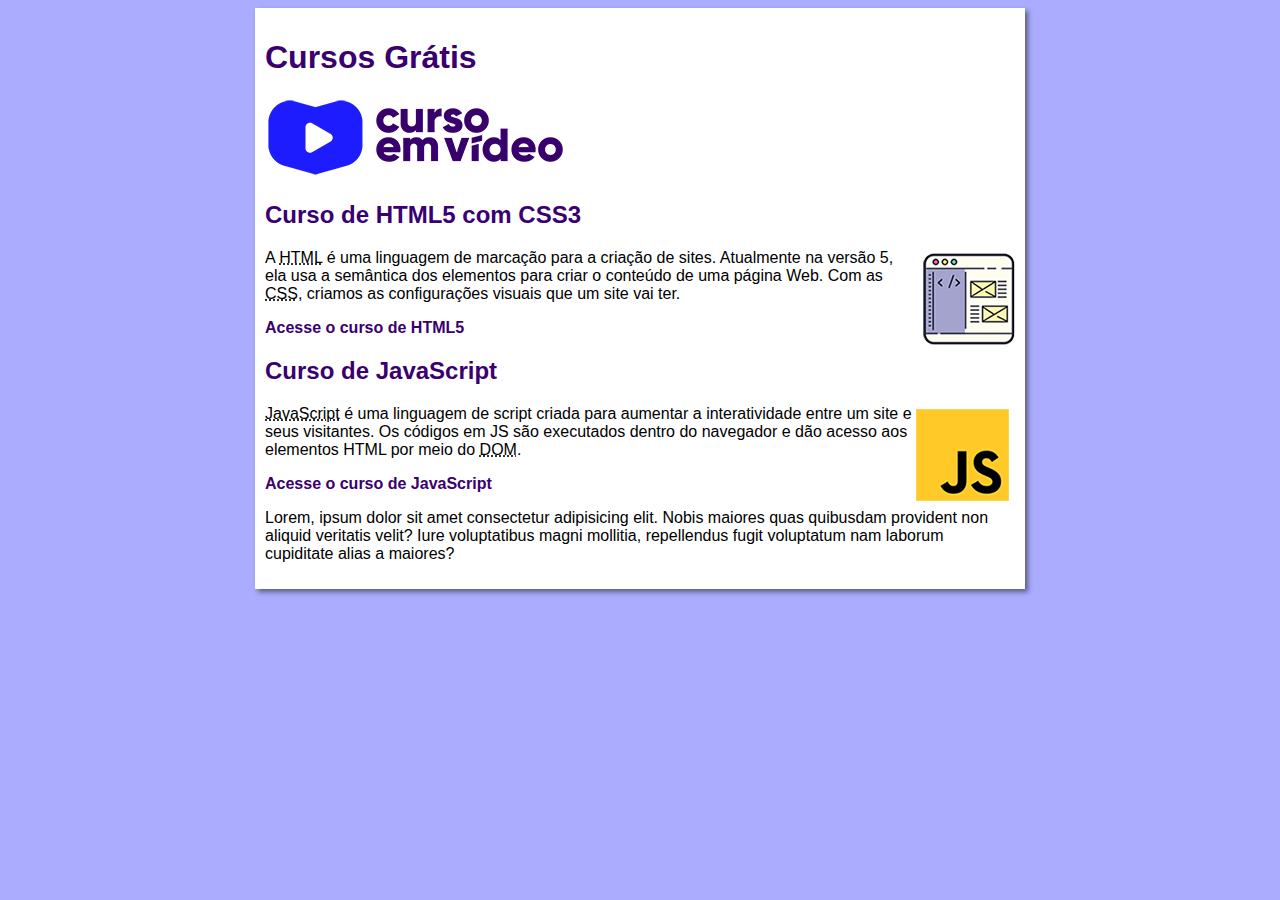
<file: index.html>
<!DOCTYPE html>
<html lang="pt-br">
<head>
    <meta charset="UTF-8">
    <meta name="viewport" content="width=device-width, initial-scale=1.0">
    <title>Curso em Vídeo</title>
    <link rel="stylesheet" href="estilos/style.css">
</head>
<body>
    <main>
        <header>
            <h1>Cursos Grátis</h1>
            <img src="imagens/curso-em-video-cor.png" alt="Curso em Vídeo">
        </header>
        <article>
            <h2>Curso de HTML5 com CSS3</h2>
            <img class="lado" src="imagens/curso-html-css.png" alt="Curso HTML">
            <p>A <abbr title="HyperText Markup Language">HTML</abbr> é uma linguagem de marcação para a criação de sites. Atualmente na versão 5, ela usa a semântica dos elementos para criar o conteúdo de uma página Web. Com as <abbr title="Cascading Style Sheets">CSS</abbr>, criamos as configurações visuais que um site vai ter.</p>
            <p><a href="curso-html.html">Acesse o curso de HTML5</a></p>
        </article>
        <article>
            <h2>Curso de JavaScript</h2>
            <img class="lado" src="imagens/curso-javascript.png" alt="Curso JS">
            <p><abbr title="JavaScript">JavaScript</abbr> é uma linguagem de script criada para aumentar a interatividade entre um site e seus visitantes. Os códigos em JS são executados dentro do navegador e dão acesso aos elementos HTML por meio do <abbr title="Document Object Model">DOM</abbr>.</p>
            <p><a href="curso-js.html">Acesse o curso de JavaScript</a></p>
        </article>
        <p>Lorem, ipsum dolor sit amet consectetur adipisicing elit. Nobis maiores quas quibusdam provident non aliquid veritatis velit? Iure voluptatibus magni mollitia, repellendus fugit voluptatum nam laborum cupiditate alias a maiores?</p>
    </main>
</body>
</html>
</file>
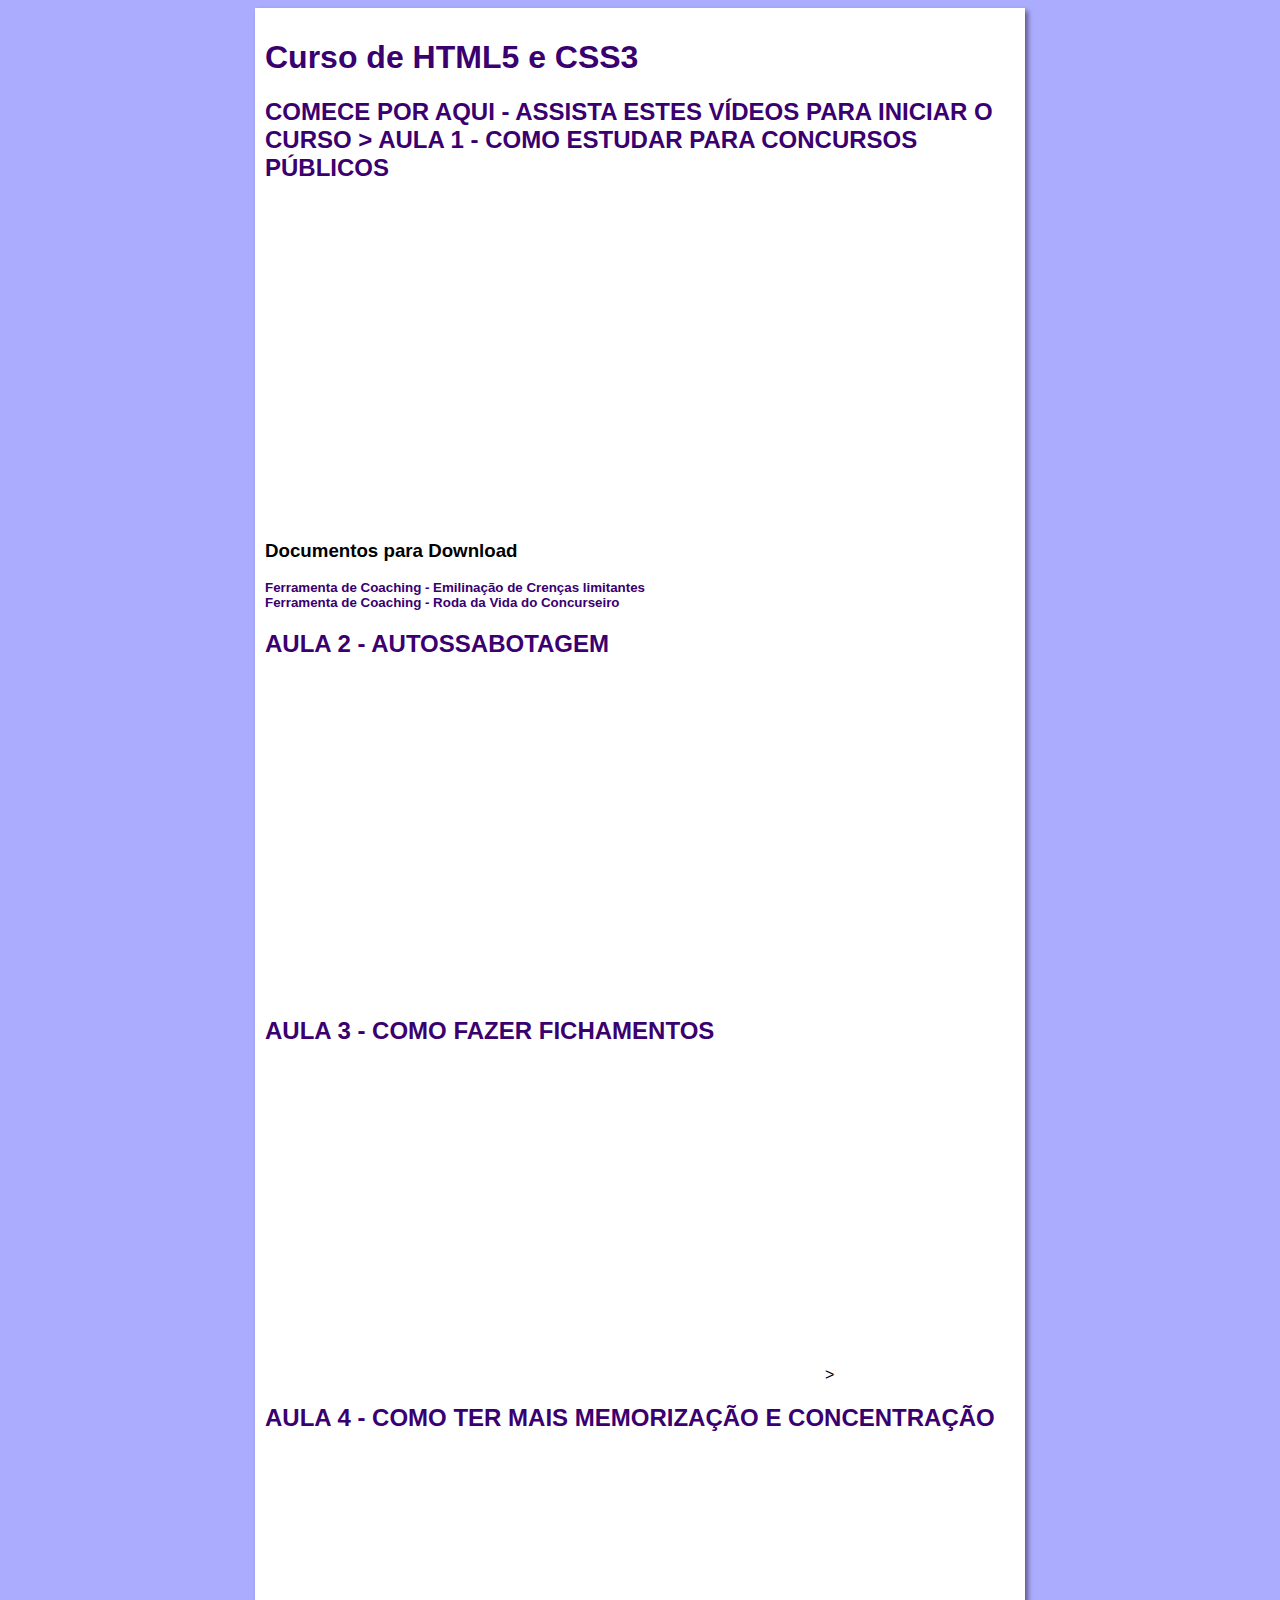
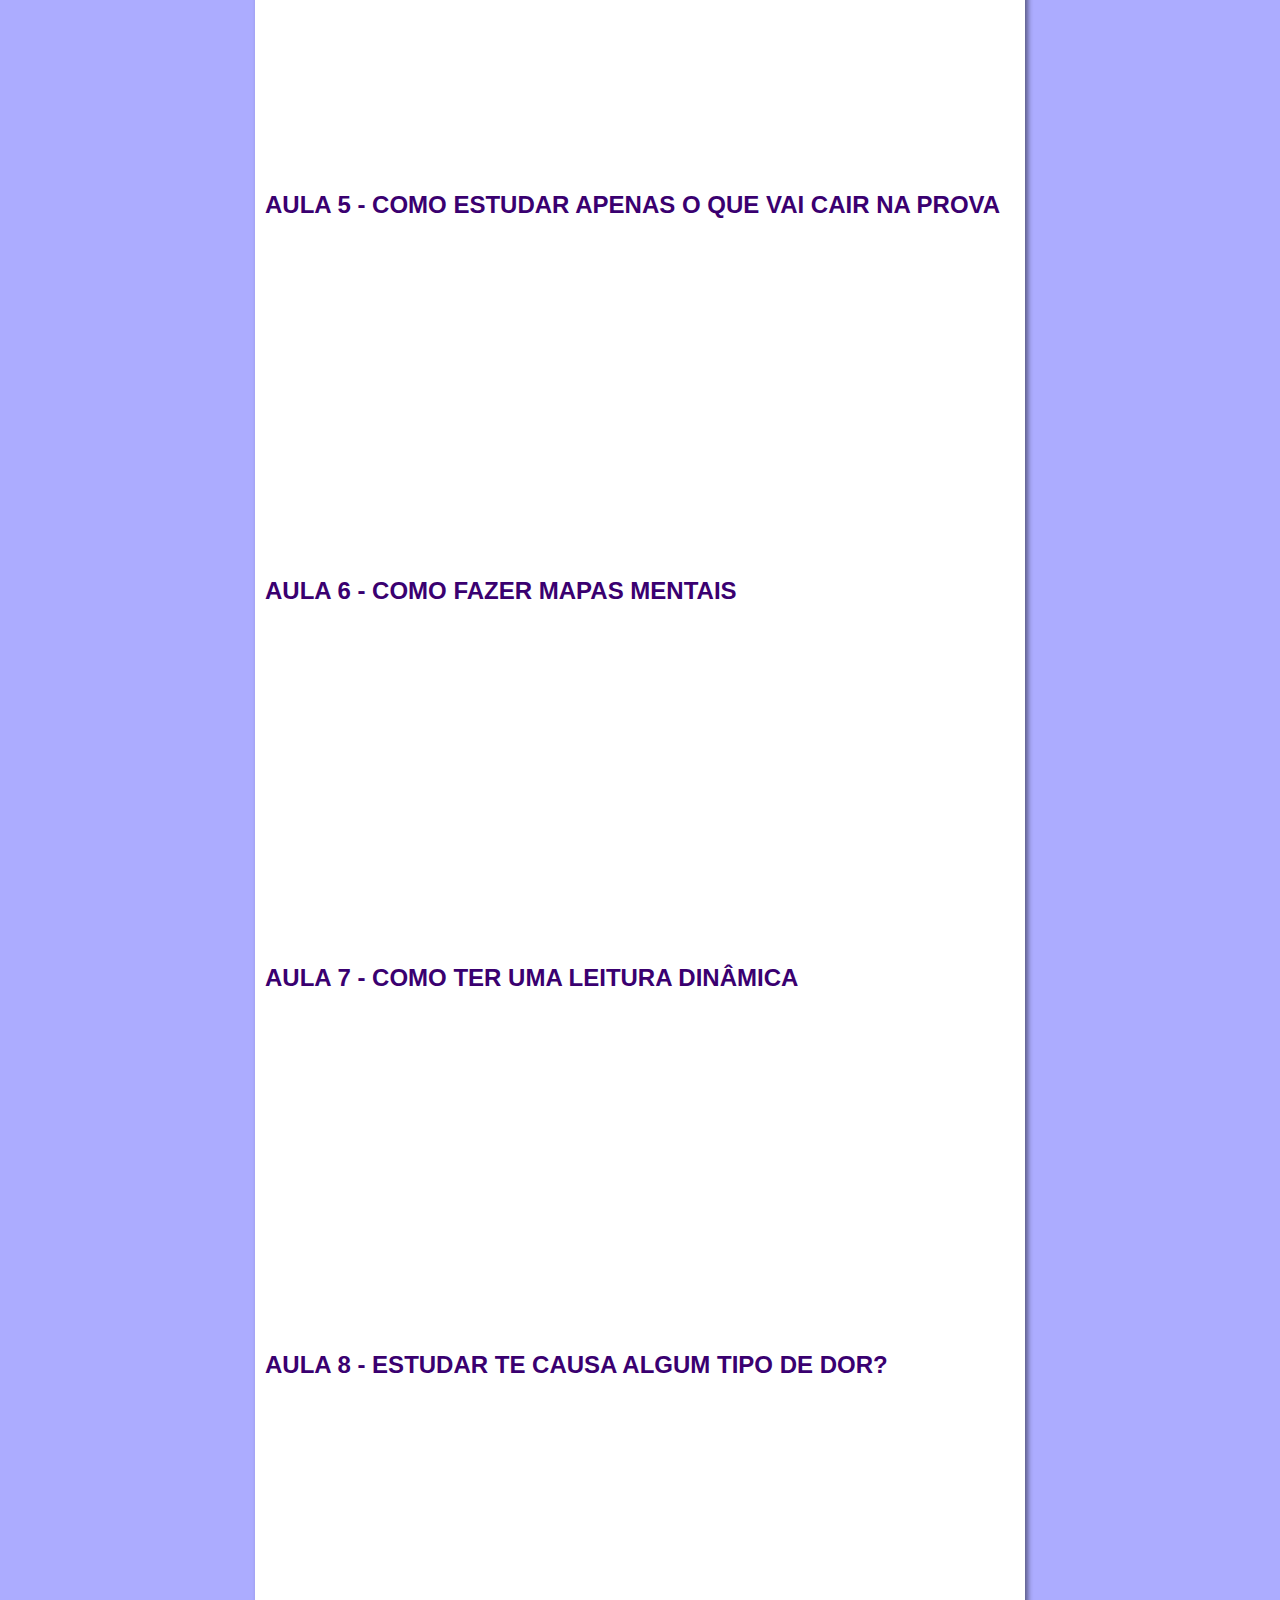
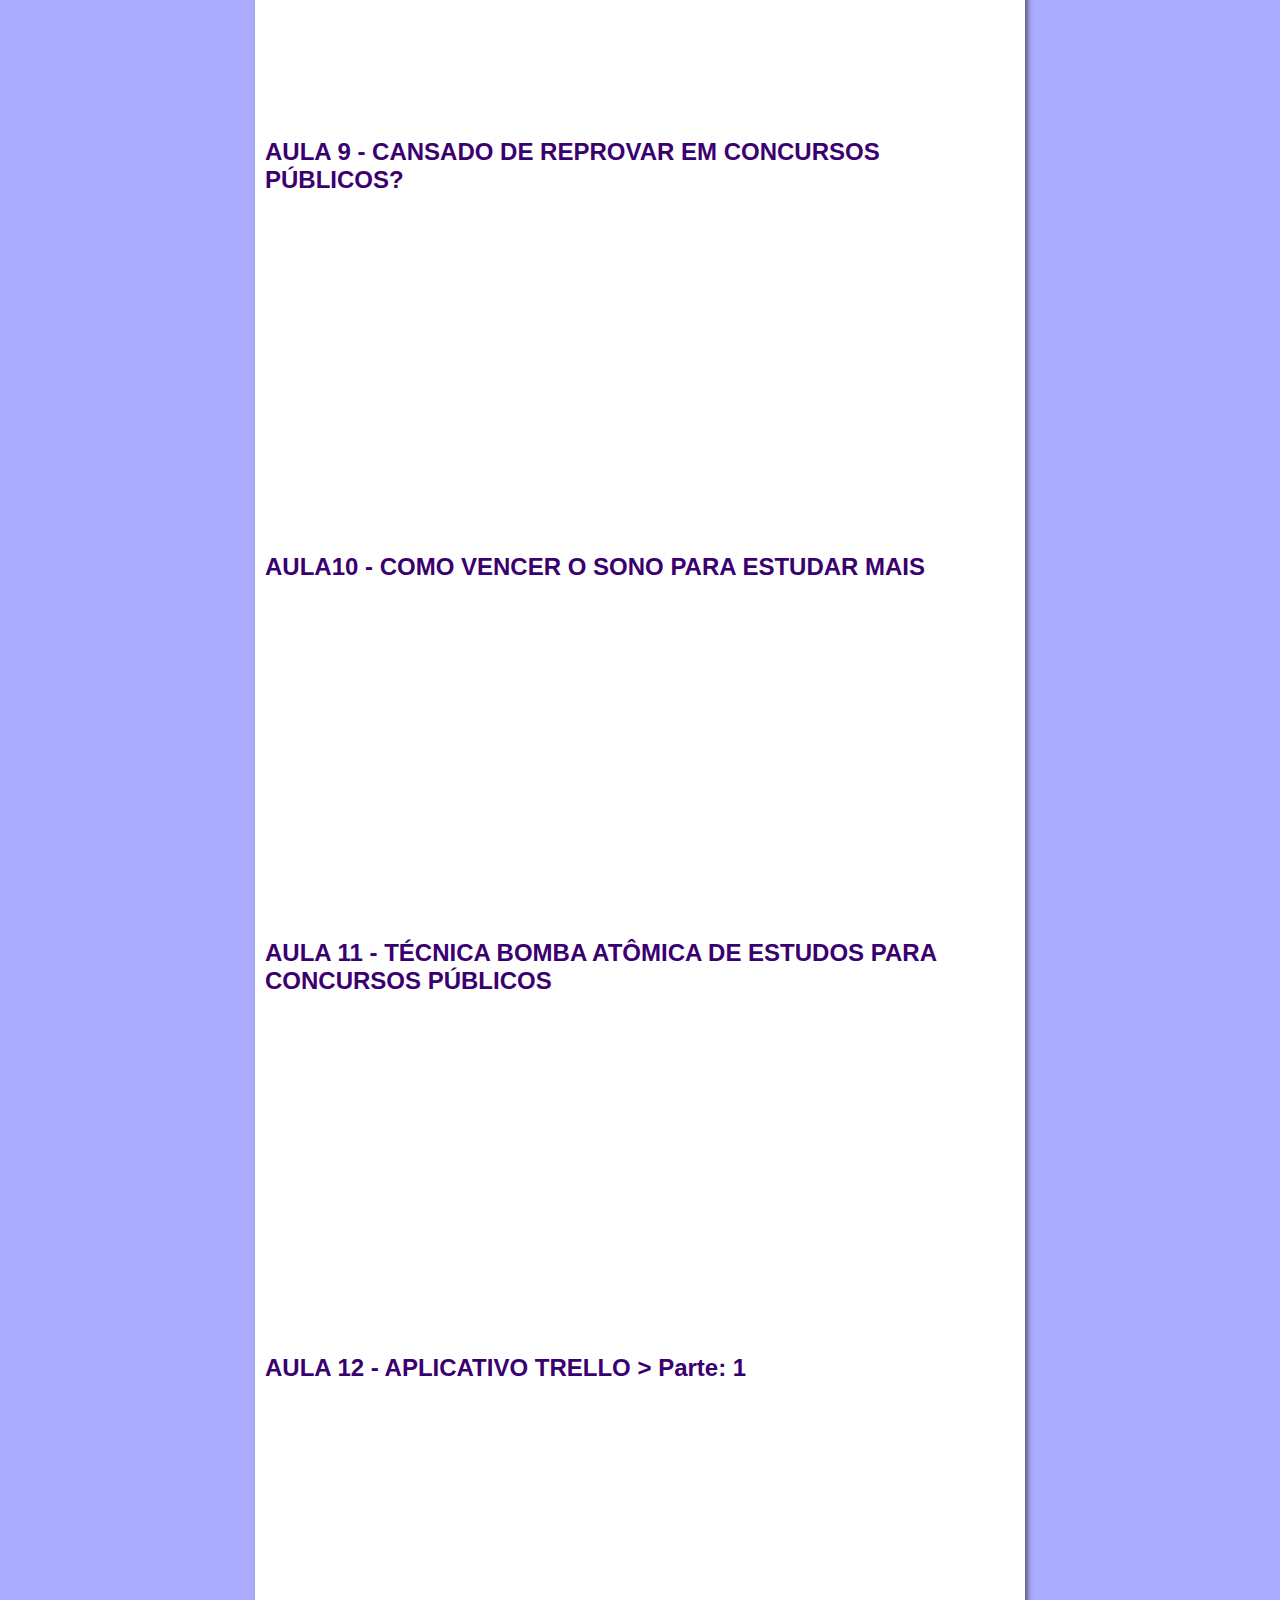
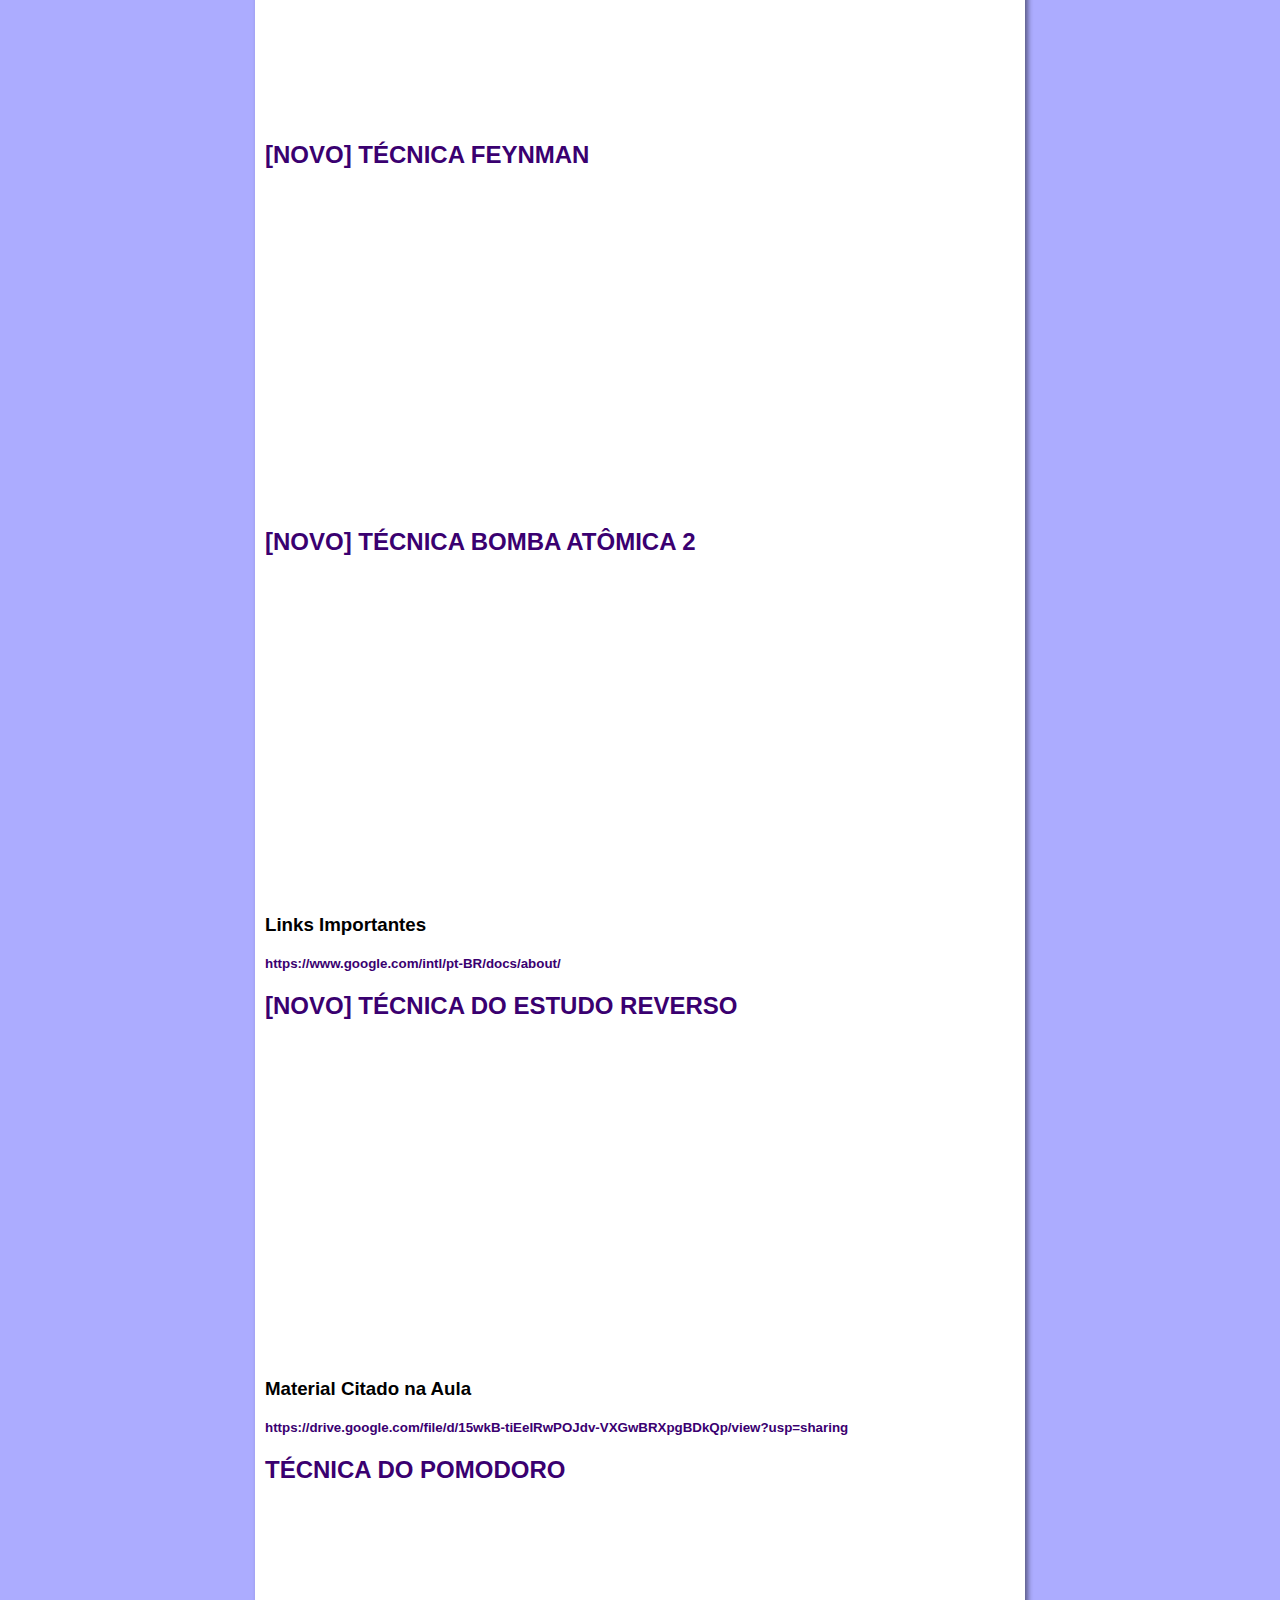
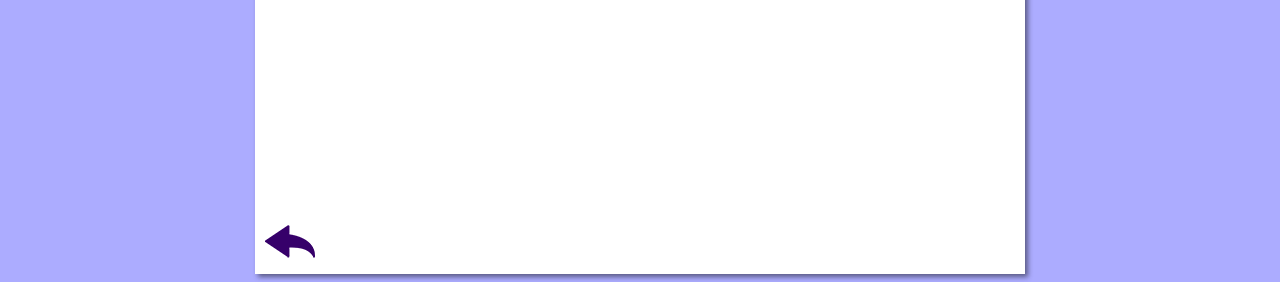
<file: comecar-curso.html>
<!DOCTYPE html>
<html lang="pt-br">
<head>
    <meta charset="UTF-8">
    <meta name="viewport" content="width=device-width, initial-scale=1.0">
    <title>Curso de HTML</title>
    <link rel="stylesheet" href="estilos/style.css">
</head>
<body>
    <main>
        <header>
            <h1>Curso de HTML5 e CSS3</h1>
        </header>
        
        <article>
            <h2>COMECE POR AQUI - ASSISTA ESTES VÍDEOS PARA INICIAR O CURSO > AULA 1 - COMO ESTUDAR PARA CONCURSOS PÚBLICOS</h2>
            <iframe width="560" height="315" src="https://www.youtube.com/embed/kawrkzCcNWU" frameborder="0" allow="accelerometer; autoplay; clipboard-write; encrypted-media; gyroscope; picture-in-picture" allowfullscreen></iframe>

            <h3>Documentos para Download</h3>
            <p style="font-size: 10pt;"><a href="documentos/aula2/31-07-34-00-eliminac-a-o-de-crenc-as-limitantes-e-paradigmas-073107-3400.docx" download="31-07-34-00-eliminac-a-o-de-crenc-as-limitantes-e-paradigmas-073107-3400.docx" type="application/vnd.openxmlformats-officedocument.wordprocessingml.document">Ferramenta de Coaching - Emilinação de Crenças limitantes </a></br>
            <a href="documentos/aula2/31-07-34-25-roda-da-vida-do-concurseiro-fabrica-073107-3425.docx" download="31-07-34-25-roda-da-vida-do-concurseiro-fabrica-073107-3425.docx" type="application/vnd.openxmlformats-officedocument.wordprocessingml.document">Ferramenta de Coaching - Roda da Vida do Concurseiro </a>              
            </p>
            <h2>AULA 2 - AUTOSSABOTAGEM</h2>
            <iframe width="560" height="315" src="https://www.youtube.com/embed/5m6wqJDMbTc" frameborder="0" allow="accelerometer; autoplay; clipboard-write; encrypted-media; gyroscope; picture-in-picture" allowfullscreen></iframe>

            <h2>AULA 3 - COMO FAZER FICHAMENTOS</h2>
            <iframe width="560" height="315" src="https://www.youtube.com/embed/ns8knnqG0Tg" frameborder="0" allow="accelerometer; autoplay; clipboard-write; encrypted-media; gyroscope; picture-in-picture" allowfullscreen></iframe>>

            <h2>AULA 4 - COMO TER MAIS MEMORIZAÇÃO E CONCENTRAÇÃO</h2>
            <iframe width="560" height="315" src="https://www.youtube.com/embed/Nyh9xLs8S18" frameborder="0" allow="accelerometer; autoplay; clipboard-write; encrypted-media; gyroscope; picture-in-picture" allowfullscreen></iframe>

            <h2>AULA 5 - COMO ESTUDAR APENAS O QUE VAI CAIR NA PROVA</h2>
            <iframe width="560" height="315" src="https://www.youtube.com/embed/9VOSnJHPtZ0" frameborder="0" allow="accelerometer; autoplay; clipboard-write; encrypted-media; gyroscope; picture-in-picture" allowfullscreen></iframe>

            <h2>AULA 6 - COMO FAZER MAPAS MENTAIS</h2>
            <iframe width="560" height="315" src="https://www.youtube.com/embed/FPmPVxEJMf4" frameborder="0" allow="accelerometer; autoplay; clipboard-write; encrypted-media; gyroscope; picture-in-picture" allowfullscreen></iframe>

            <h2>AULA 7 - COMO TER UMA LEITURA DINÂMICA</h2>
            <iframe width="560" height="315" src="https://www.youtube.com/embed/8QnZCGRP1VY" frameborder="0" allow="accelerometer; autoplay; clipboard-write; encrypted-media; gyroscope; picture-in-picture" allowfullscreen></iframe>

            <h2>AULA 8 - ESTUDAR TE CAUSA ALGUM TIPO DE DOR?</h2>
            <iframe width="560" height="315" src="https://www.youtube.com/embed/G6SiR2bUPCo" frameborder="0" allow="accelerometer; autoplay; clipboard-write; encrypted-media; gyroscope; picture-in-picture" allowfullscreen></iframe>

            <h2>AULA 9 - CANSADO DE REPROVAR EM CONCURSOS PÚBLICOS?</h2>
            <iframe width="560" height="315" src="https://www.youtube.com/embed/HnCI8hn17Dk" frameborder="0" allow="accelerometer; autoplay; clipboard-write; encrypted-media; gyroscope; picture-in-picture" allowfullscreen></iframe>

            <h2>AULA10 - COMO VENCER O SONO PARA ESTUDAR MAIS</h2>
            <iframe width="560" height="315" src="https://www.youtube.com/embed/zDQNuqPFw4k" frameborder="0" allow="accelerometer; autoplay; clipboard-write; encrypted-media; gyroscope; picture-in-picture" allowfullscreen></iframe>

            <h2>AULA 11 - TÉCNICA BOMBA ATÔMICA DE ESTUDOS PARA CONCURSOS PÚBLICOS</h2>
            <iframe width="560" height="315" src="https://www.youtube.com/embed/93aoDU1PS-0" frameborder="0" allow="accelerometer; autoplay; clipboard-write; encrypted-media; gyroscope; picture-in-picture" allowfullscreen></iframe>

            <h2>AULA 12 - APLICATIVO TRELLO > Parte: 1</h2>
            <iframe width="560" height="315" src="https://www.youtube.com/embed/oUHFZV5KUsY" frameborder="0" allow="accelerometer; autoplay; clipboard-write; encrypted-media; gyroscope; picture-in-picture" allowfullscreen></iframe>

            <h2>[NOVO] TÉCNICA FEYNMAN</h2>
            <iframe width="560" height="315" src="https://www.youtube.com/embed/aNHMzhH3h10" frameborder="0" allow="accelerometer; autoplay; clipboard-write; encrypted-media; gyroscope; picture-in-picture" allowfullscreen></iframe>

            <h2>[NOVO] TÉCNICA BOMBA ATÔMICA 2</h2>
            <iframe width="560" height="315" src="https://www.youtube.com/embed/0IR2cDjcgBU" frameborder="0" allow="accelerometer; autoplay; clipboard-write; encrypted-media; gyroscope; picture-in-picture" allowfullscreen></iframe>
            
            <section>
                <h3>Links Importantes</h3>
                <a style="font-size: 10pt;" href="https://www.google.com/intl/pt-BR/docs/about/" target="_blank">https://www.google.com/intl/pt-BR/docs/about/</a>
            </section>

            <h2>[NOVO] TÉCNICA DO ESTUDO REVERSO</h2>
            <iframe width="560" height="315" src="https://www.youtube.com/embed/jT9iI9HlNKg" frameborder="0" allow="accelerometer; autoplay; clipboard-write; encrypted-media; gyroscope; picture-in-picture" allowfullscreen></iframe>
            <section>
                <h3>Material Citado na Aula</h3>
                <a style="font-size: 10pt;" href="https://drive.google.com/file/d/15wkB-tiEeIRwPOJdv-VXGwBRXpgBDkQp/view?usp=sharing" target="_blank">https://drive.google.com/file/d/15wkB-tiEeIRwPOJdv-VXGwBRXpgBDkQp/view?usp=sharing</a>
            </section>

            <h2>TÉCNICA DO POMODORO</h2>
            <iframe width="560" height="315" src="https://www.youtube.com/embed/us-QQKF7syE" frameborder="0" allow="accelerometer; autoplay; clipboard-write; encrypted-media; gyroscope; picture-in-picture" allowfullscreen></iframe>






            </br>
            <a href="index.html"><img src="imagens/btn-back.png" alt="Voltar"></a>
            
        </article>
    </main>
</body>
</html>
</file>
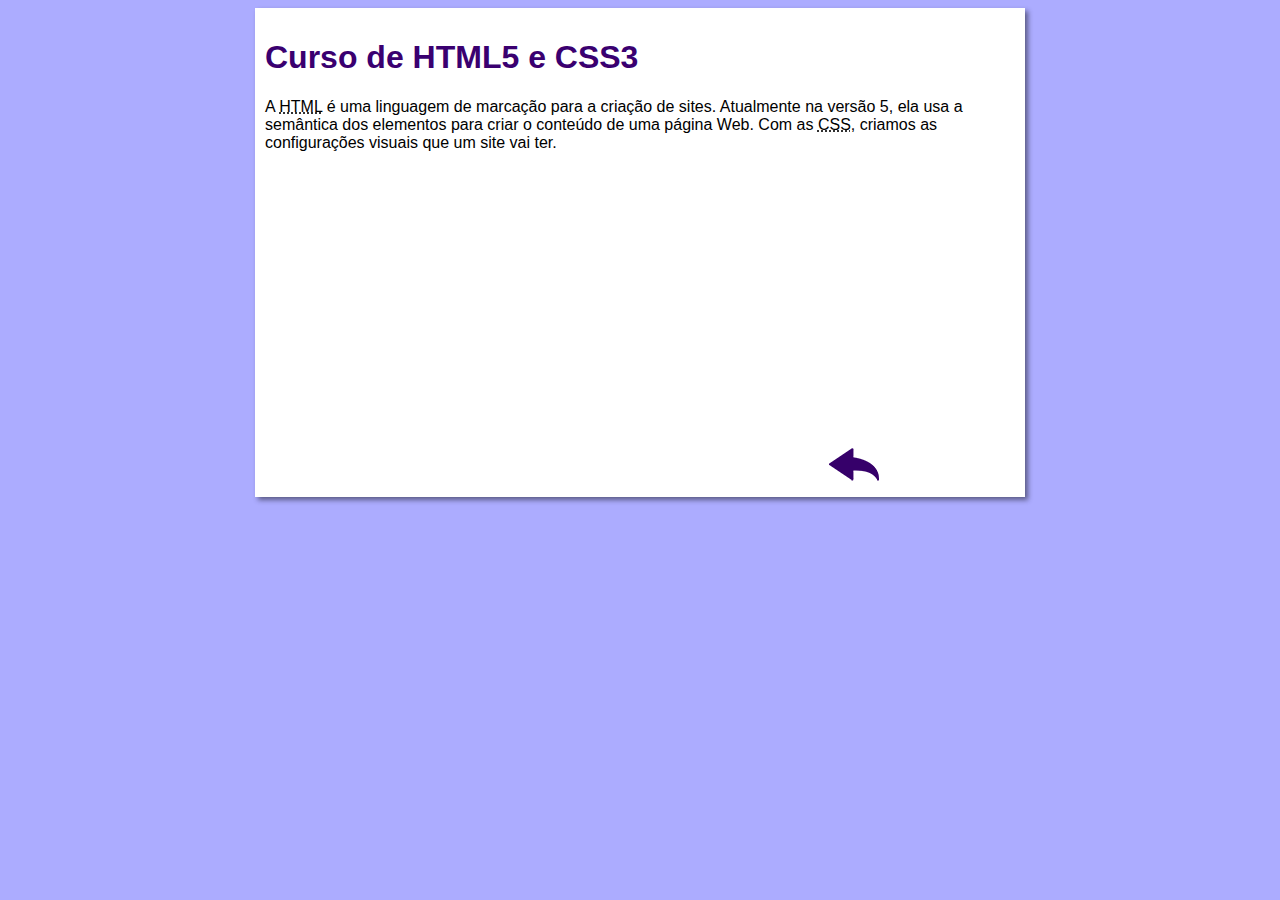
<file: curso-html.html>
<!DOCTYPE html>
<html lang="pt-br">
<head>
    <meta charset="UTF-8">
    <meta name="viewport" content="width=device-width, initial-scale=1.0">
    <title>Curso de HTML</title>
    <link rel="stylesheet" href="estilos/style.css">
</head>
<body>
    <main>
        <header>
            <h1>Curso de HTML5 e CSS3</h1>
        </header>
        <article>
            <p>A <abbr title="HyperText Markup Language">HTML</abbr> é uma linguagem de marcação para a criação de sites. Atualmente na versão 5, ela usa a semântica dos elementos para criar o conteúdo de uma página Web. Com as <abbr title="Cascading Style Sheets">CSS</abbr>, criamos as configurações visuais que um site vai ter.</p>

            <iframe width="560" height="315" src="https://www.youtube.com/embed/riSVzwlSnhw" frameborder="0" allow="accelerometer; autoplay; encrypted-media; gyroscope; picture-in-picture" allowfullscreen></iframe>

            <a href="index.html"><img src="imagens/btn-back.png" alt="Voltar"></a>
            
        </article>
    </main>
</body>
</html>
</file>
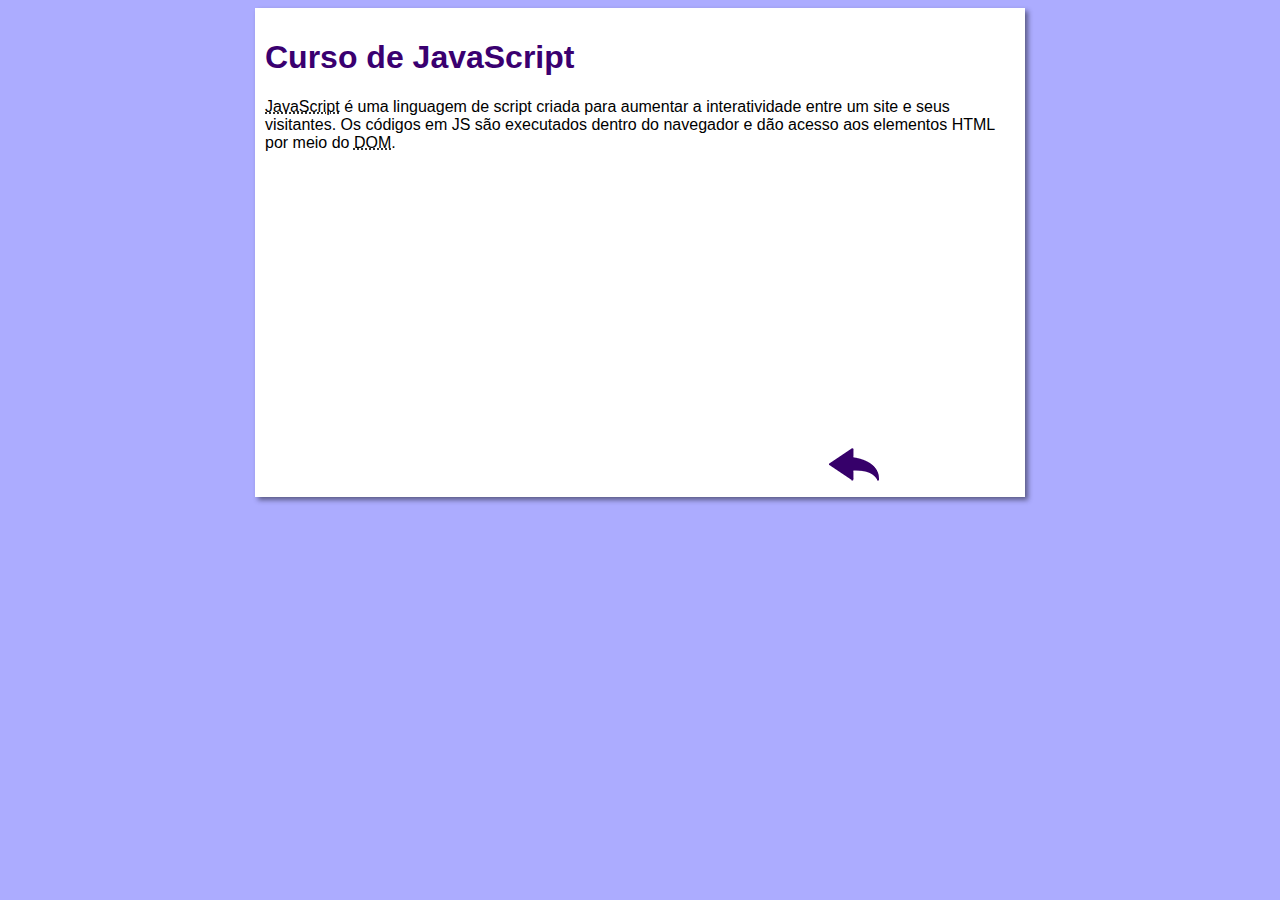
<file: curso-js.html>
<!DOCTYPE html>
<html lang="pt-br">
<head>
    <meta charset="UTF-8">
    <meta name="viewport" content="width=device-width, initial-scale=1.0">
    <title>Curso de JavaScript</title>
    <link rel="stylesheet" href="estilos/style.css">
</head>
<body>
    <main>
        <header>
            <h1>Curso de JavaScript</h1>
        </header>
        <article>
            <p><abbr title="JavaScript">JavaScript</abbr> é uma linguagem de script criada para aumentar a interatividade entre um site e seus visitantes. Os códigos em JS são executados dentro do navegador e dão acesso aos elementos HTML por meio do <abbr title="Document Object Model">DOM</abbr>.</p>

            <iframe width="560" height="315" src="https://www.youtube.com/embed/BXqUH86F-kA" frameborder="0" allow="accelerometer; autoplay; encrypted-media; gyroscope; picture-in-picture" allowfullscreen></iframe>

            <a href="index.html"><img src="imagens/btn-back.png" alt="Voltar"></a>
        </article>
    </main>
</body>
</html>
</file>
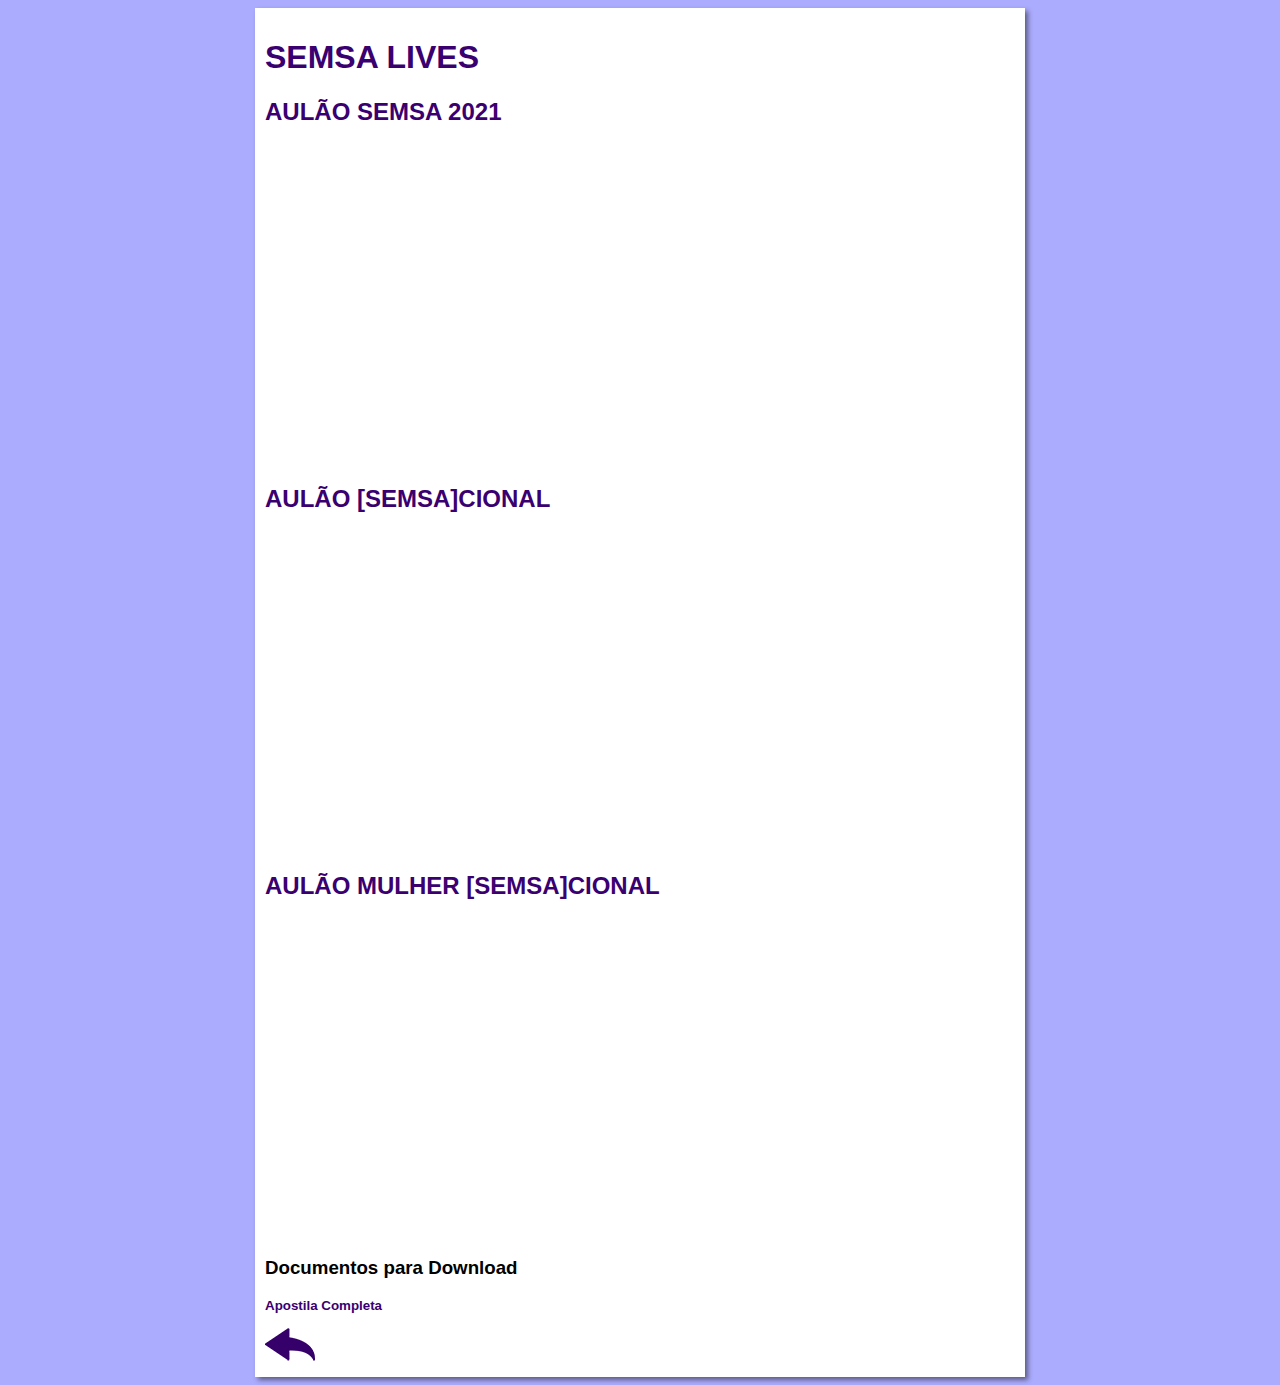
<file: lives.html>
<!DOCTYPE html>
<html lang="pt-br">
<head>
    <meta charset="UTF-8">
    <meta name="viewport" content="width=device-width, initial-scale=1.0">
    <title>Semsa Lives</title>
    <link rel="stylesheet" href="estilos/style.css">
</head>
<body>
    <main>
        <header>
            <h1>SEMSA LIVES</h1>
        </header>
        <article>
            <h2> AULÃO SEMSA 2021</h2>
            <iframe width="560" height="315" src="https://www.youtube.com/embed/iV9G_IEIdXw" frameborder="0" allow="accelerometer; autoplay; clipboard-write; encrypted-media; gyroscope; picture-in-picture" allowfullscreen></iframe>

            <h2>AULÃO [SEMSA]CIONAL</h2>
            <iframe width="560" height="315" src="https://www.youtube.com/embed/P-Qks3Uf7bE" frameborder="0" allow="accelerometer; autoplay; clipboard-write; encrypted-media; gyroscope; picture-in-picture" allowfullscreen></iframe>

            <h2> AULÃO MULHER [SEMSA]CIONAL</h2>
            <iframe width="560" height="315" src="https://www.youtube.com/embed/MMF96Rn7caQ" frameborder="0" allow="accelerometer; autoplay; clipboard-write; encrypted-media; gyroscope; picture-in-picture" allowfullscreen></iframe>

            <h3>Documentos para Download</h3>
            <p style="font-size: 10pt;"><a href="documentos/aula3/aulao-sensacional.pdf" download="application/pdf">Apostila Completa</a></br>


        </article>
        <!--<article>
            <p><abbr title="JavaScript">JavaScript</abbr> é uma linguagem de script criada para aumentar a interatividade entre um site e seus visitantes. Os códigos em JS são executados dentro do navegador e dão acesso aos elementos HTML por meio do <abbr title="Document Object Model">DOM</abbr>.</p>

            <iframe width="560" height="315" src="https://www.youtube.com/embed/BXqUH86F-kA" frameborder="0" allow="accelerometer; autoplay; encrypted-media; gyroscope; picture-in-picture" allowfullscreen></iframe>
            !-->
            
            <a href="index.html"><img src="imagens/btn-back.png" alt="Voltar"></a>
        </article>
        
    </main>
</body>
</html>
</file>
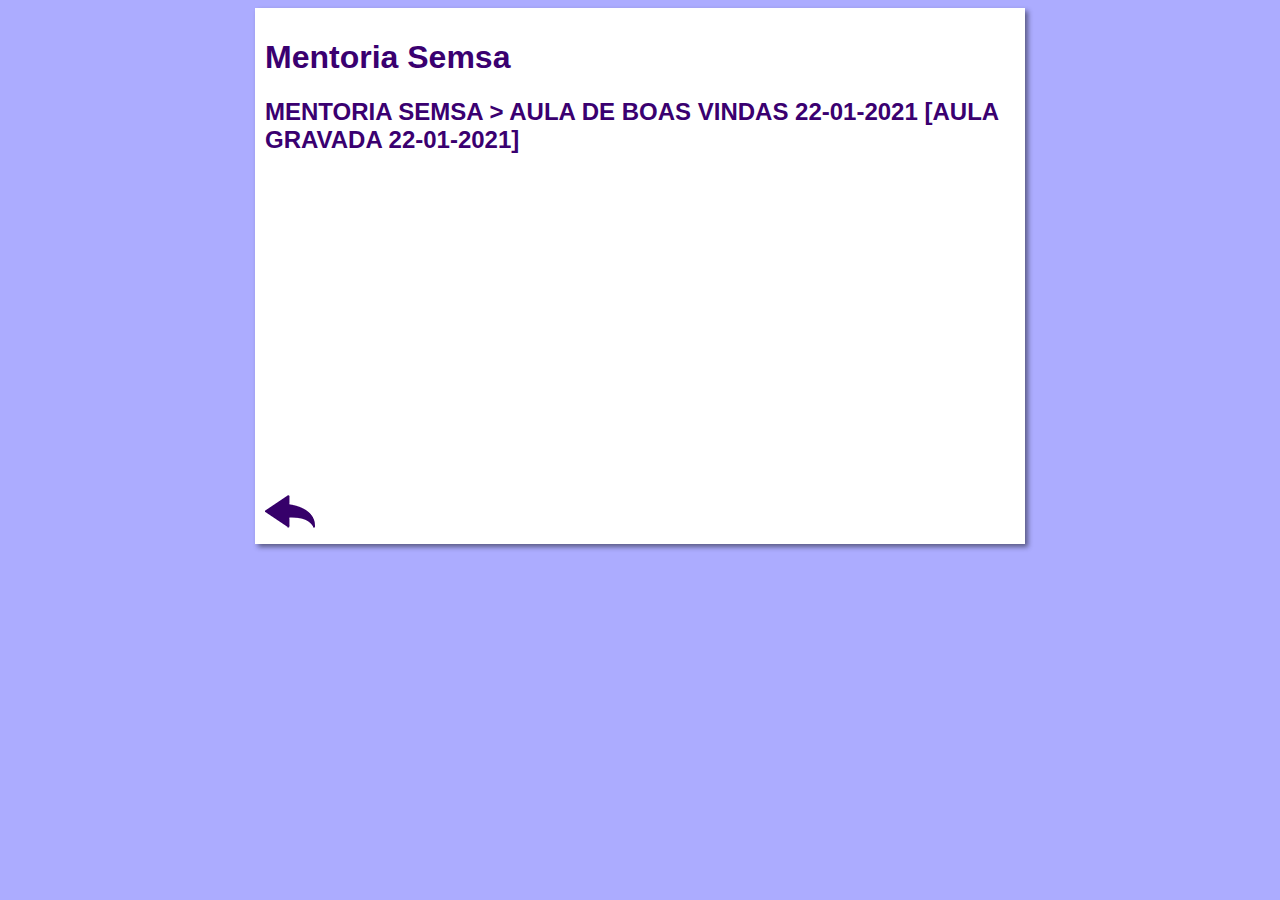
<file: mentoria.html>
<!DOCTYPE html>
<html lang="pt-br">
<head>
    <meta charset="UTF-8">
    <meta name="viewport" content="width=device-width, initial-scale=1.0">
    <title>Mentoria Semsa</title>
    <link rel="stylesheet" href="estilos/style.css">
</head>
<body>
    <main>
        <header>
            <h1>Mentoria Semsa</h1>
        </header>
        <article>
            <h2>MENTORIA SEMSA > AULA DE BOAS VINDAS 22-01-2021 [AULA GRAVADA 22-01-2021]</h2>
            <iframe width="560" height="315" src="https://www.youtube.com/embed/XrO6HZe8aUg" frameborder="0" allow="accelerometer; autoplay; clipboard-write; encrypted-media; gyroscope; picture-in-picture" allowfullscreen></iframe>
            </br>
            <a href="index.html"><img src="imagens/btn-back.png" alt="Voltar"></a>
        </article>
    </main>
</body>
</html>
</file>
<file: estilos/style.css>
* {
    font-family: Arial, Helvetica, sans-serif;
}

body {
    background-color: #acacff;
}

main {
    background-color: white;
    width: 750px;
    margin: auto;
    padding: 10px;
    box-shadow: 3px 3px 5px rgba(0, 0, 0, 0.473);
}

h1 {
    font-size: 2em;
    color: rgb(58, 0, 112);
}

h2 {
    font-size: 1.5em;
    color: rgb(58, 0, 112);
}

img.lado {
    float: right;
}

a {
    text-decoration: none;
    font-weight: bold;
    color: rgb(58, 0, 112);
    text-size: 5pt;
}

a:hover {
    text-decoration: underline;
    color: rgb(26, 26, 255);
}
button{
    padding:30px;
    background-color: #acacff;
    font-family: Arial;
    font-size: 14pt;
        
}
</file>
